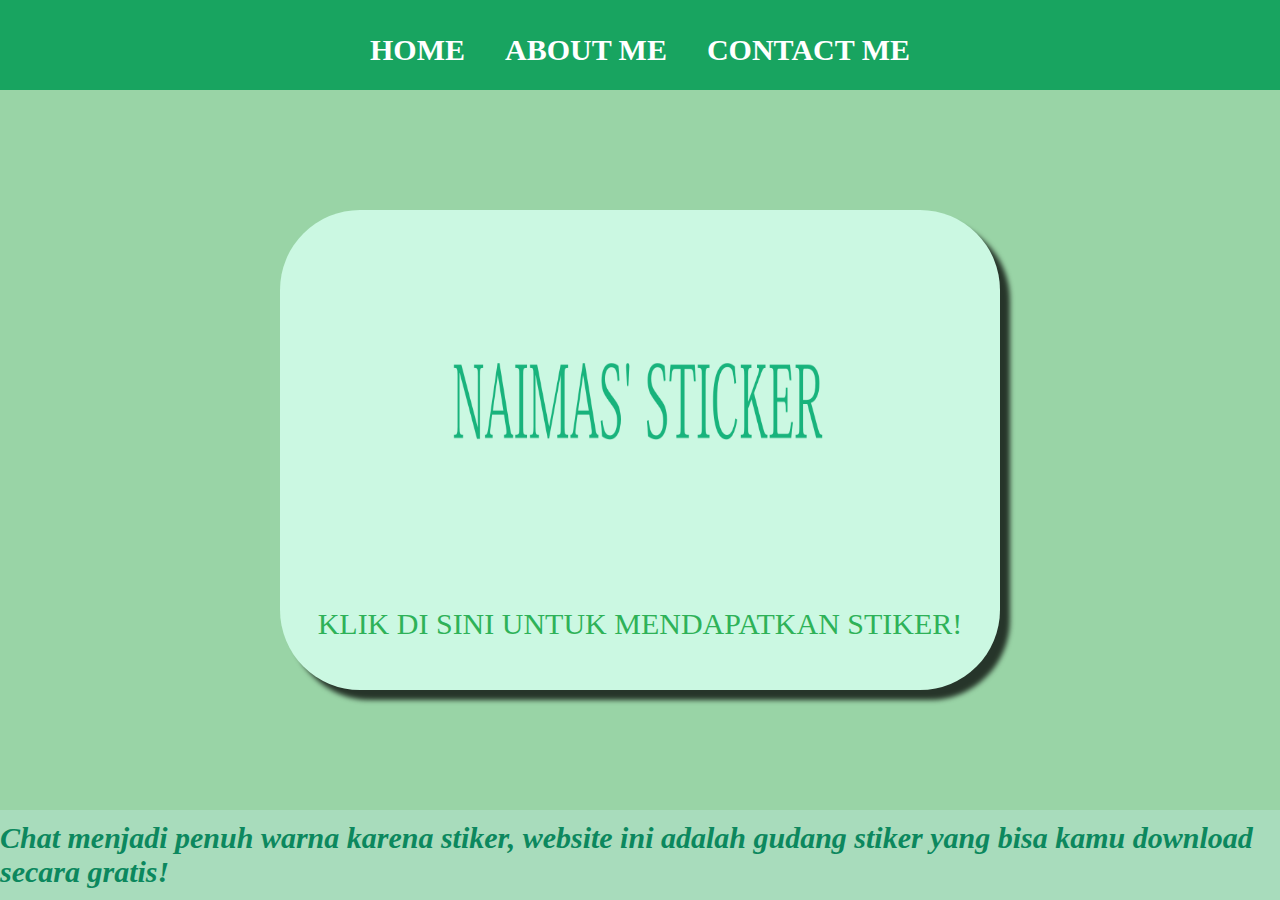
<file: index.html>
<html>
    <head>
        <title>Naima sticker</title>
        <link rel="stylesheet" href="styleback.css" />
    </head>
    <body>
        <div class="container">
       <!-- NAVIGATION BAR -->
        <div class="container-navbar">
            <ul class="ul-navbar">
                <li class="li-navbar">
                    <a href="#" class="a-navbar">HOME</a>
                </li>
                <li class="li-navbar">
                    <a href="about.html" class="a-navbar">ABOUT ME</a>
                </li>
                <li class="li-navbar">
                    <a href="contact.html" class="a-navbar">CONTACT ME</a>
                </li>
            </ul>
        </div>
       <!-- NAVIGATION BAR SELESAI -->

       <!-- CONTENT 1 -->
        <div class="container-content">
            <a href="https://docs.google.com/spreadsheets/d/1QSiE6_B48EYqQb71xSmdSTvVu1KtSbi84D89vCPvnHI/edit?usp=sharing" 
            class="a-content">
                <img src="naimassticker.png" class="img-content" />
                <p>KLIK DI SINI UNTUK MENDAPATKAN STIKER!</p>
            </a>

        </div>
       <!-- CONTENT 1 END -->

       <!-- FOOTER -->
        <div class="container-footer">
            <h1 class="h1-footer">Chat menjadi penuh warna karena stiker, website ini adalah gudang stiker yang bisa kamu download secara gratis!</h1>
        </div>
       <!-- FOOTER END -->
    </div>
    </body>
</html>
</file>
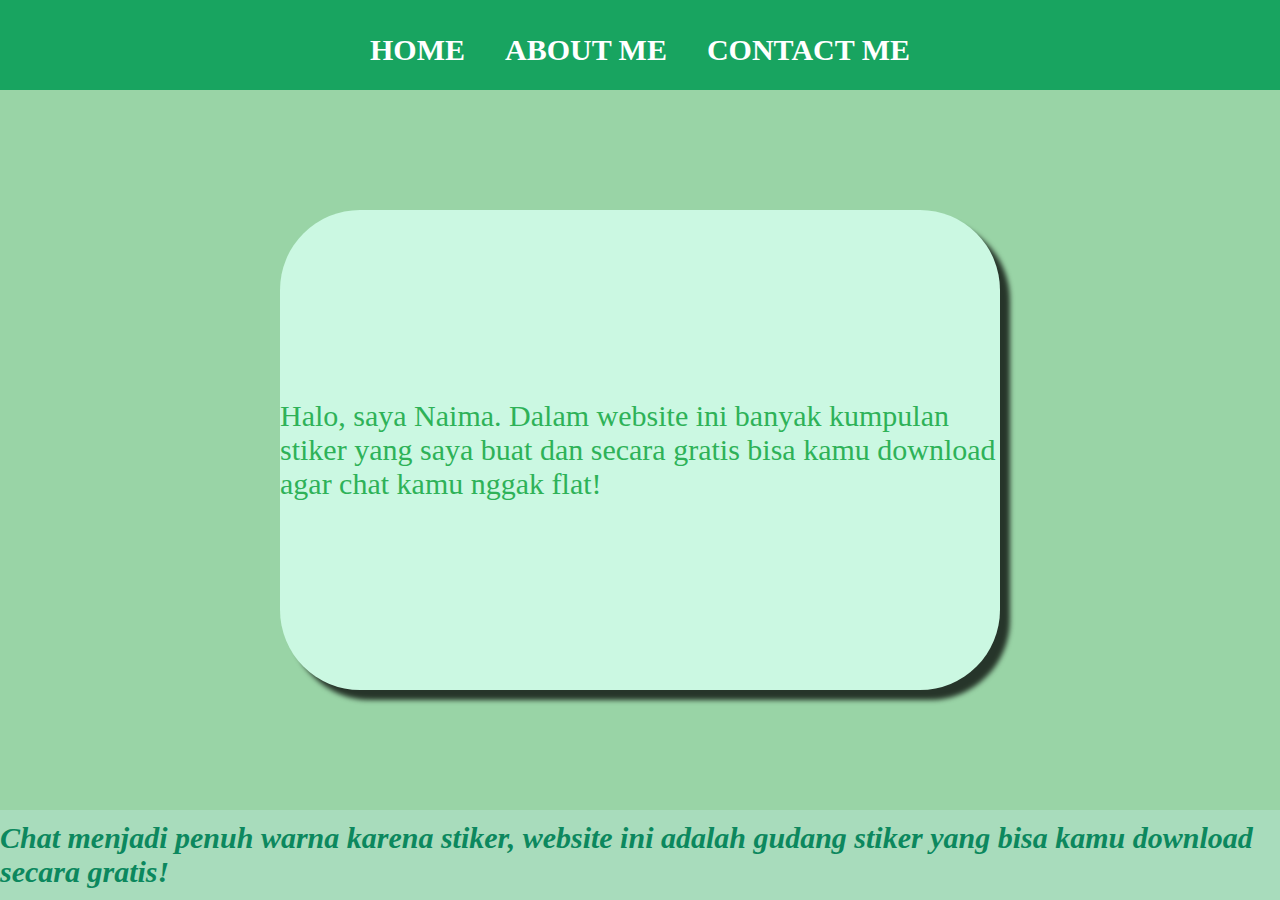
<file: about.html>
<html>
    <head>
        <title>Naima sticker</title>
        <link rel="stylesheet" href="styleback.css" />
    </head>
    <body>
        <div class="container">
       <!-- NAVIGATION BAR -->
        <div class="container-navbar">
            <ul class="ul-navbar">
                <li class="li-navbar">
                    <a href="index.html" class="a-navbar">HOME</a>
                </li>
                <li class="li-navbar">
                    <a href="about.html" class="a-navbar">ABOUT ME</a>
                </li>
                <li class="li-navbar">
                    <a href="contact.html" class="a-navbar">CONTACT ME</a>
                </li>
            </ul>
        </div>
       <!-- NAVIGATION BAR SELESAI -->

       <!-- CONTENT 1 -->
        <div class="container-content">
            <a href="https://docs.google.com/spreadsheets/d/1QSiE6_B48EYqQb71xSmdSTvVu1KtSbi84D89vCPvnHI/edit?usp=sharing" 
            class="a-content">
                <p>Halo, saya Naima. Dalam website ini banyak kumpulan stiker yang saya buat dan secara gratis bisa kamu download agar chat kamu nggak flat!</p>
            </a>

        </div>
       <!-- CONTENT 1 END -->

       <!-- FOOTER -->
        <div class="container-footer">
            <h1 class="h1-footer">Chat menjadi penuh warna karena stiker, website ini adalah gudang stiker yang bisa kamu download secara gratis!</h1>
        </div>
       <!-- FOOTER END -->
    </div>
    </body>
</html>
</file>
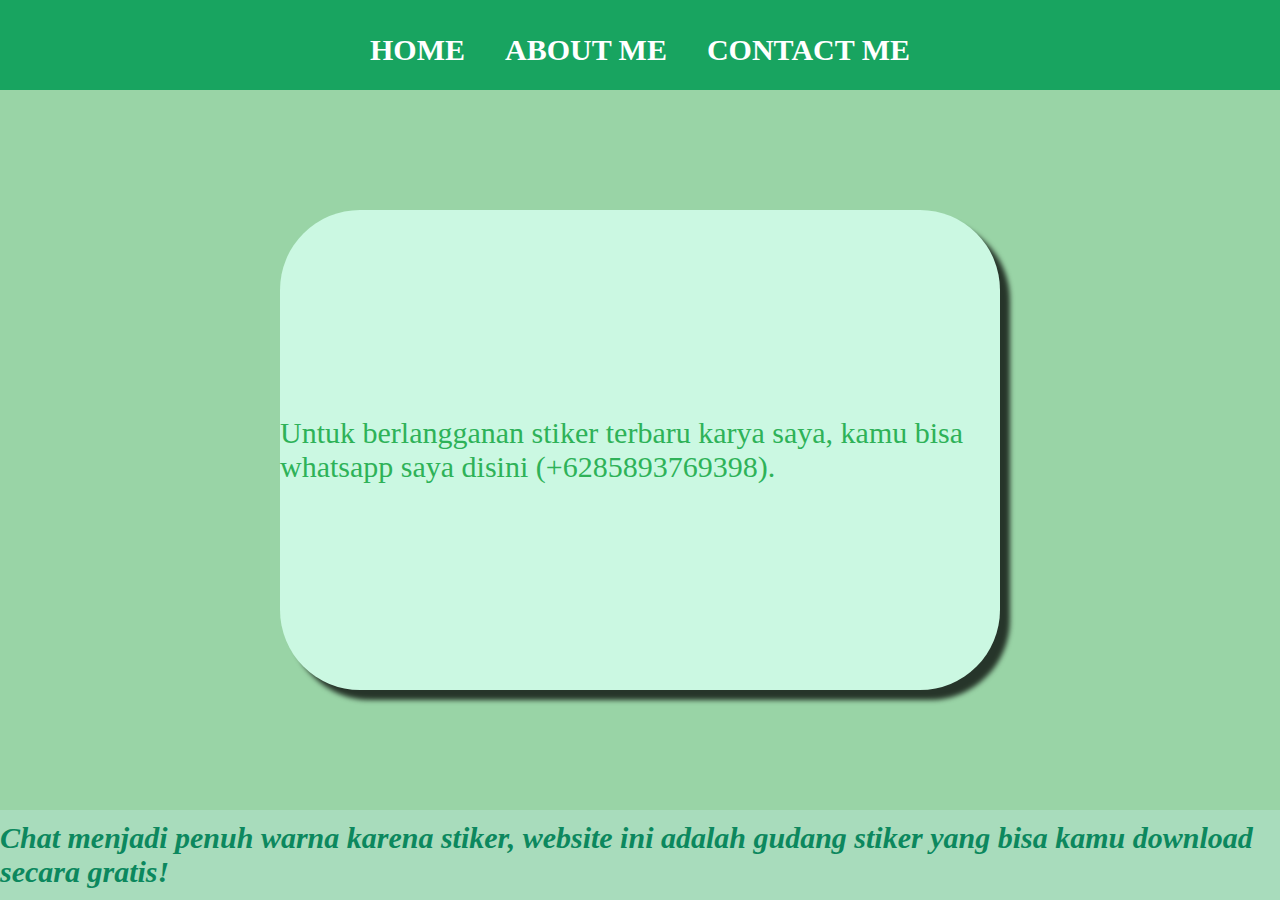
<file: contact.html>
<html>
    <head>
        <title>Naima sticker</title>
        <link rel="stylesheet" href="styleback.css" />
    </head>
    <body>
        <div class="container">
       <!-- NAVIGATION BAR -->
        <div class="container-navbar">
            <ul class="ul-navbar">
                <li class="li-navbar">
                    <a href="index.html" class="a-navbar">HOME</a>
                </li>
                <li class="li-navbar">
                    <a href="about.html" class="a-navbar">ABOUT ME</a>
                </li>
                <li class="li-navbar">
                    <a href="contact.html" class="a-navbar">CONTACT ME</a>
                </li>
            </ul>
        </div>
       <!-- NAVIGATION BAR SELESAI -->

       <!-- CONTENT 1 -->
        <div class="container-content">
            <a href="https://docs.google.com/spreadsheets/d/1QSiE6_B48EYqQb71xSmdSTvVu1KtSbi84D89vCPvnHI/edit?usp=sharing" 
            class="a-content">
                <p>Untuk berlangganan stiker terbaru karya saya, kamu bisa whatsapp saya disini (+6285893769398).</p>
            </a>

        </div>
       <!-- CONTENT 1 END -->

       <!-- FOOTER -->
        <div class="container-footer">
            <h1 class="h1-footer">Chat menjadi penuh warna karena stiker, website ini adalah gudang stiker yang bisa kamu download secara gratis!</h1>
        </div>
       <!-- FOOTER END -->
    </div>
    </body>
</html>
</file>
<file: styleback.css>
*,
html {
    margin: 0;
    padding: 0;
}

.container {}

.container-navbar {
    background-color: rgb(24, 164, 96);
    width: 100%;
    height: 10vh;
}

.ul-navbar {
    list-style-type: none;
    display: flex;
    justify-content: center;
    align-items: center;
    height: 100px;
}

.li-navbar {
    padding: 15px;
    color: rgb(255, 255, 255);
    margin: 5px;
    font-size: 30px;
}

.li-navbar:hover {
    background-color: rgb(43, 226, 144);
    transition: .2s ease-in-out;
    transition-delay: .3s;
    border-radius: 8px;
}

.a-navbar {
    color: white;
    text-decoration: none;
    font-weight: 600;
}

.container-content {
    background-color: rgb(153, 212, 166);
    display: flex;
    justify-content: center;
    align-items: center;
    height: 80vh;
}

.a-content {
    width: 720px;
    height: 480px;
    background-color: rgb(203, 248, 226);
    color: rgb(46, 178, 88);
    text-decoration: none;
    font-size: 30px;
    display: flex;
    flex-direction: column;
    justify-content: space-evenly;
    align-items: center;
    border-radius: 80px;
    box-shadow: 10px 10px 5px 0px rgba(0,0,0,0.75);
    -webkit-box-shadow: 10px 10px 5px 0px rgba(0,0,0,0.75);
    -moz-box-shadow: 10px 10px 5px 0px rgba(0,0,0,0.75);
}

.img-content {
    width: 500px;
    height: 300px;
}

.container-footer {
    background-color: rgb(168, 220, 188);
    display: flex;
    justify-content: center;
    align-items: center;
    height: 10vh;
}

.h1-footer {
    font-size: 30px;
    font-style: oblique;
    color: rgb(12, 136, 94);
}
</file>
